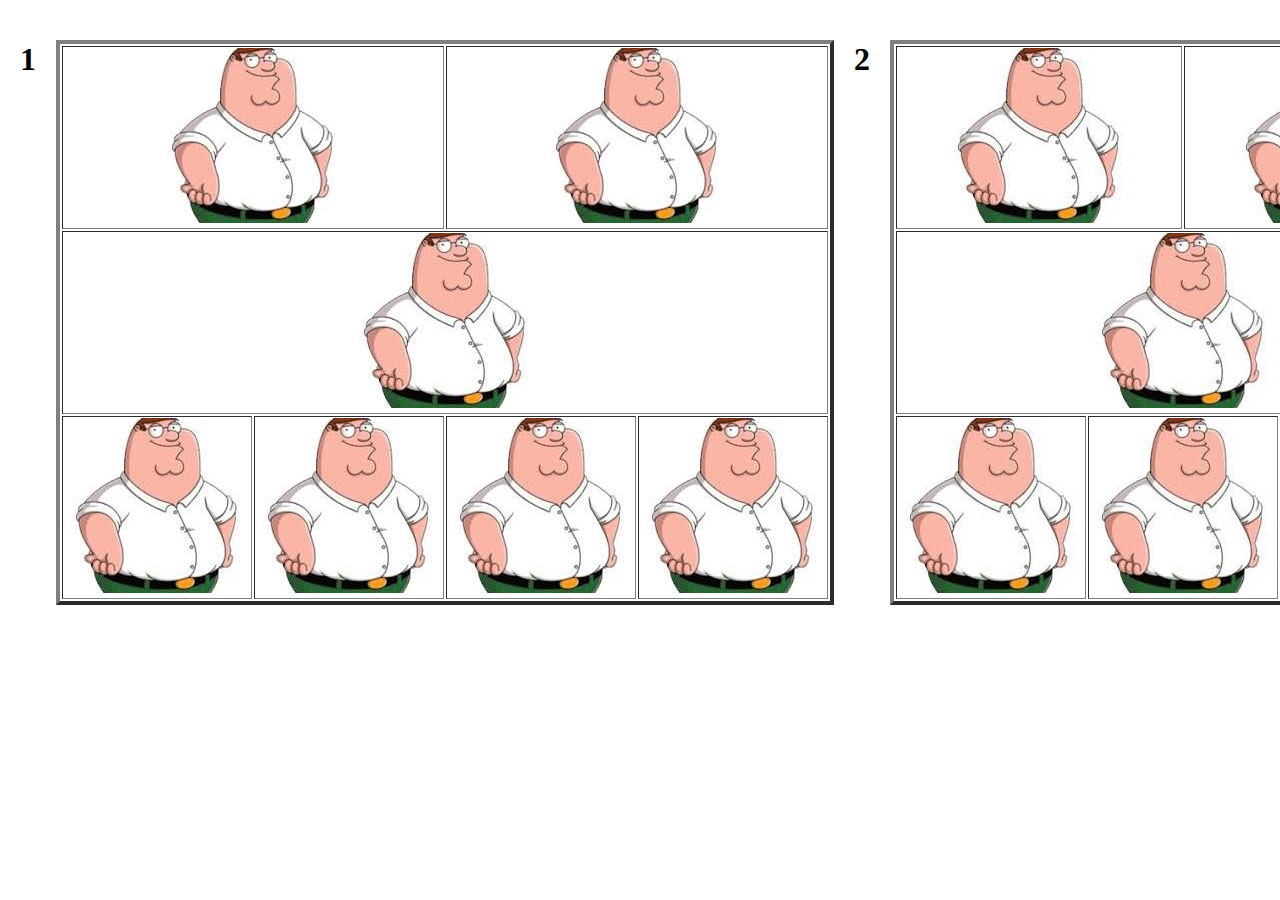
<file: imagetable.html>
<!DOCTYPE html>
<html lang="en">
<head>
    <meta charset="UTF-8">
    <meta name="viewport" content="width=device-width, initial-scale=1.0">
    <link rel="stylesheet" href="imagetable.css">
    <title>Document</title>
</head>
<body>
    <h1>1</h1>
    <table id="firstblock" border="4">
        <tr>
            <th colspan="2"><img src="[data-uri]" alt=""></th>
            <th colspan="2"><img src="[data-uri]" alt=""></th>
        </tr>
        <tr>
            <th colspan="4"><img src="[data-uri]" alt=""></th>
        </tr>
        <tr>
            <th colspan="1"><img src="[data-uri]" alt=""></th>
            <th colspan="1"><img src="[data-uri]" alt=""></th>
            <th colspan="1"><img src="[data-uri]" alt=""></th>
            <th colspan="1"><img src="[data-uri]" alt=""></th>

        </tr>
    </table>
    <h1>2</h1>
    <table id="secondblock" border="4">
        <tr>
            <th colspan="3"><img src="[data-uri]" alt=""></th>
            <th colspan="3"><img src="[data-uri]" alt=""></th>
        </tr>
        <tr>
            <th colspan="6"><img src="[data-uri]" alt=""></th>
        </tr>
        <tr>
            <th colspan="2"><img src="[data-uri]" alt=""></th>
            <th colspan="2"><img src="[data-uri]" alt=""></th>
            <th colspan="2"><img src="[data-uri]" alt=""></th>

        </tr>
    </table>
</body>
</html>
</file>
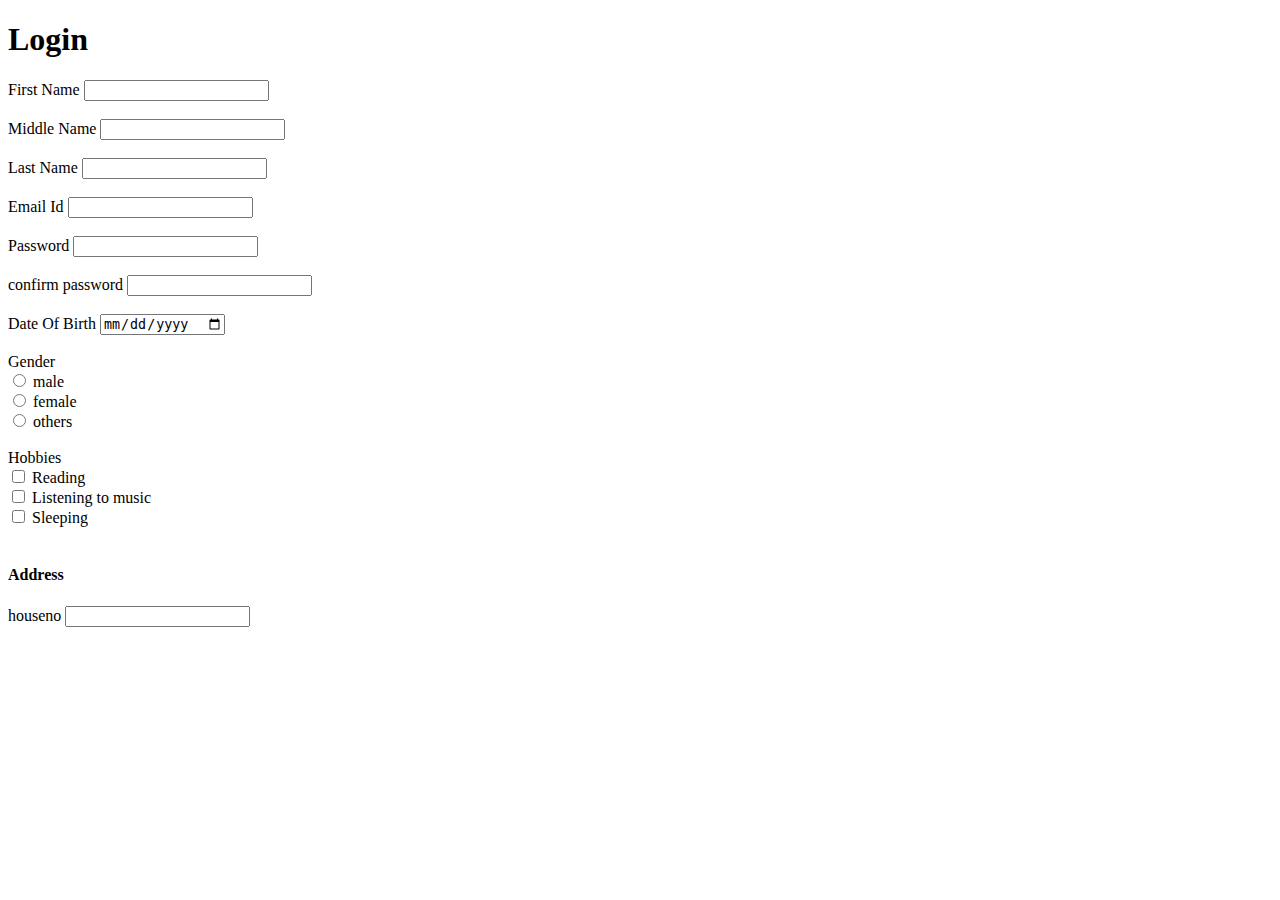
<file: login.html>
<!DOCTYPE html>
<html lang="en">
<head>
    <meta charset="UTF-8">
    <meta name="viewport" content="width=device-width, initial-scale=1.0">
    <title>Login</title>
</head>
<body>
    <h1 id="logintitle" class="heading">Login</h1>
    <form action="" method="get">
    <label for="firstname">First Name</label>
    <input type="text" id="firstname">
    <br>
    <br>
    <label for="middletname">Middle Name</label>
    <input type="text" id="middletname">
    <br>
    <br>
    <label for="lastname">Last Name</label>
    <input type="text" id="lastname">
    <br>
    <br>

    <label for="emailId">Email Id</label>
    <input type="email" id="emailId">
    <br>
    <br>
    <label for="password">Password</label>
    <input type="password" id="password">
    <br>
    <br>
    <label for="confirmpassword">confirm password </label>
    <input type="password" id="confirmpassword">
    <br>
    <br>
    <label for="dateofbirth">Date Of Birth </label>
    <input type="date" id="dateofbirth">
    <br>
    <br>
    <label for="gender">Gender</label>
    <br>
    <input type="radio" id="html" name="gender" value="male">
<label for="male">male</label><br>
<input type="radio" id="female" name="gender" value="female">
<label for="female">female</label><br>
<input type="radio" id="others" name="gender" value="others">
<label for="others">others</label>
<br>
<br>
<label for="gender">Hobbies</label>
<br>
<input type="checkbox" id="hobbie1" name="hobbie1" value="Reading">
<label for="hobbie1"> Reading</label><br>
<input type="checkbox" id="hobbie2" name="hobbie2" value="Listening to music">
<label for="vehicle2"> Listening to music</label><br>
<input type="checkbox" id="hobbie3" name="hobbie3" value="sleeping">
<label for="vehicle3"> Sleeping</label><br>
</form>
<br>
<h4>Address</h4>
<label for="houseno">houseno</label>
<input type="number" id="houseno">

</body>
</html>
</file>
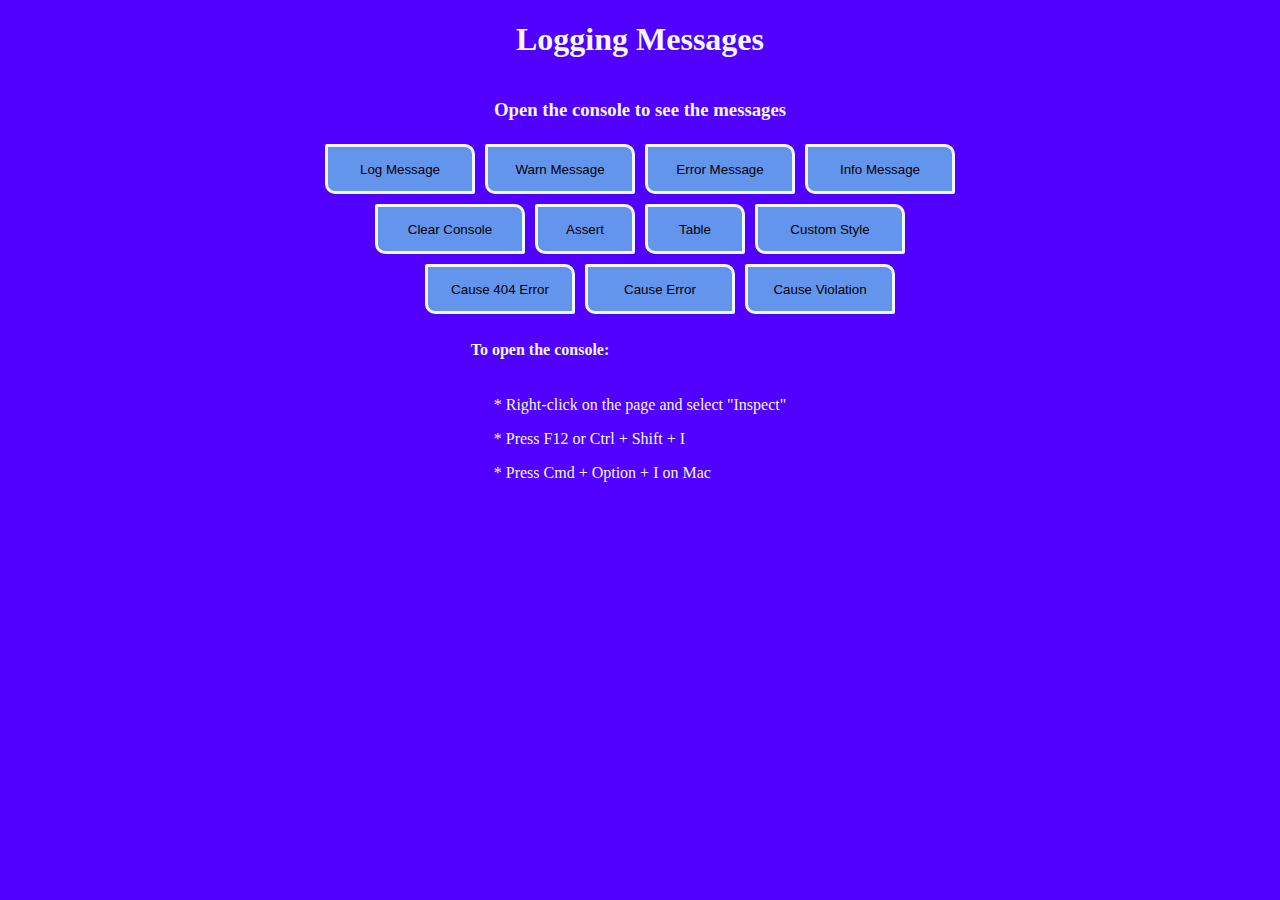
<file: try3.html>
<!DOCTYPE html>
<html lang="en">
<head>
    <meta charset="UTF-8">
    <meta name="viewport" content="width=device-width, initial-scale=1.0">
    <title>Document</title>
    <link rel="stylesheet" href="try3.css">
</head>
<body>
    <h1>Logging Messages</h1>
    <h3>Open the console to see the messages</h3>
    <div id="container">
        <div class="box box1">
            <button class="boxmsg">Log Message</button>
            <button class="boxmsg">Warn Message</button>
            <button class="boxmsg">Error Message</button>
            <button class="boxmsg">Info Message</button>
        </div>
        <div class="box box2">
            <button class="boxmsg">Clear Console</button>
            <button class="boxmsg assert">Assert</button>
            <button class="boxmsg table">Table</button>
            <button class="boxmsg">Custom Style</button>
        </div>
        <div class="box box3">
            <button class="boxmsg">Cause 404 Error</button>
            <button class="boxmsg">Cause Error</button>
            <button class="boxmsg">Cause Violation</button>
        </div>
    </div>
    
        <h4>To open the console:</h4>
        <div>
        <p class="lowerp">* Right-click on the page and select "Inspect"</p>
        <p class="lowerp">* Press F12 or Ctrl + Shift + I</p>
        <p class="lowerp">* Press Cmd + Option + I on Mac</p>
        </div>
        
    
</body>
</html>
</file>
<file: imagetable.css>
body{
    display: flex;
    margin: 20px;
    padding: auto 10px;
}
#firstblock{
    margin: 20px;
    width: 200px;
    height: 200px;
}
#secondblock{
    margin: 20px;
    width: 200px;
    height: 200px;
}
th{
    height: 150px;
    width: 50px;
}

#th2{
    width: 200px;

}

#th3{
    width: 200px;
    
}
</file>
<file: try3.css>
body {
    display: flex;
    flex-direction: column;
    align-items: center;
    justify-content: center;
    background-color: rgb(81, 0, 255);
    margin: 0;
}

.box1, .box2, .box3 {
    display: flex;
}

#container {
    text-align: center;
}

.boxmsg {
    display: flex; 
    align-items: center; 
    justify-content: center; 
    padding: 20px;
    border: 3px solid aliceblue;
    height: 50px; 
    width: 150px;
    background-color: cornflowerblue;
    border-top-left-radius: 2px;
    border-top-right-radius: 10px;
    border-bottom-right-radius: 2px;
    border-bottom-left-radius: 10px;
    margin: 5px;
    text-align: center;
}

.lowerp {
    color: aliceblue;
}
h1{
    color: aliceblue;
}
h3{
    color: aliceblue;
}
h4{
    color: aliceblue;
    margin-right: 200px;
    
}
.box3{
    margin-left: 100px;
}

.assert{
    width: 100px;
}
.table{
    width: 100px;
}

.box2{
    margin-left: 50px;
}
</file>
